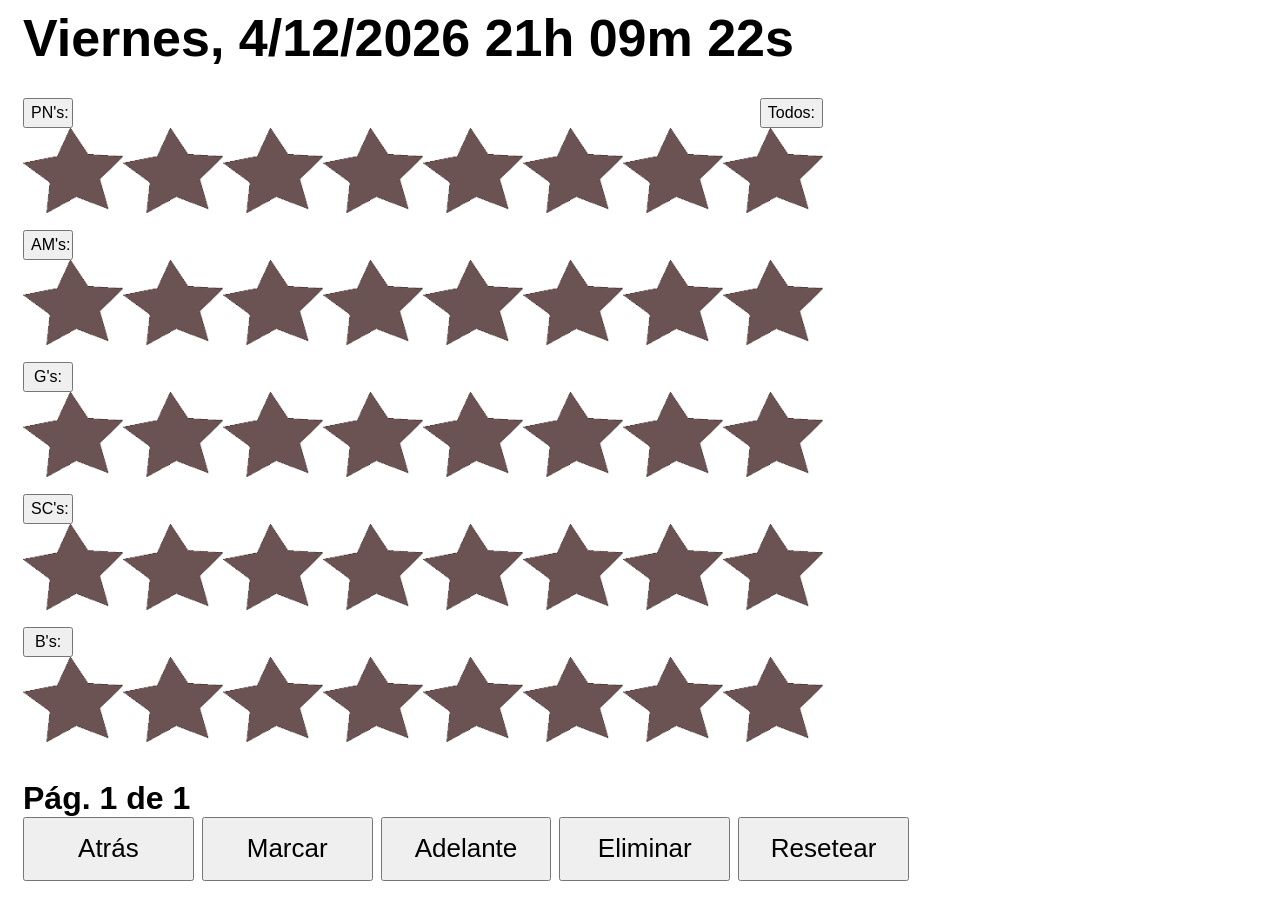
<file: index.html>
<!doctype html>
<html lang="es">
    <head>
        <meta charset="utf-8">
        <title>DaZM v4</title>
        <link rel="stylesheet" href="css/main.css">
    </head>
    <body>
        <div id="infoGeneral"></div>
        <div id="infoRezos"></div>
        <div id="infoNavegacion"></div>
        <div id="botonesNavegacion"></div>
        <script src="js/configuracion.js"></script>
        <script src="js/carta_navegacion.js"></script>
        <script src="js/rezos.js"></script>
        <script src="js/persistencia.js"></script>
        <script src="js/dazm.js"></script>
    </body>
</html>
</file>
<file: css/main.css>
body {
    font-family: Segoe UI,SegoeUI,Helvetica Neue,Helvetica,Arial,sans-serif;
    font-size: 32px;
}

#infoGeneral {
    font-size: 52px;
    font-weight: bold;
    margin-left: 15px;
}

.abreviatura,
.botonTodos {
    cursor: pointer;
    font-size: 16px;
    height: 30px;
}

.abreviatura {
    width: 50px;
}

.botonTodos {
    width: auto;
    white-space: nowrap;
    flex: 0 0 auto;
}

#cabeceraPrimeraFila {
    display: flex;
    justify-content: space-between;
    align-items: center;
}

#infoRezos {
    margin-top: 30px;
    margin-left: 15px;
    margin-bottom: 30px;
}

#infoNavegacion {
    font-weight: bold;
    margin-left: 15px;
}

#botonesNavegacion {
    display: flex;
    flex-wrap: wrap;
    gap: 0.5rem;
    margin-left: 15px;
    max-width: calc(3 * 290px + 2 * 0.5rem);
}

.botonNavegacion {
    flex: 1 1 0;
    min-width: 0;
    font-size: 26px;
    margin: 0;
    width: auto;
    min-height: 64px;
    height: auto;
    padding: 0.3rem 0.5rem;
    line-height: 1.2;
    box-sizing: border-box;
    cursor: pointer;
}

/* Móvil: 112px (js/dazm.js). Portátil/escritorio: un poco más pequeñas. */
@media (min-width: 64rem) {
    .imagenEstrella {
        width: 100px;
        height: auto;
    }
}
</file>
